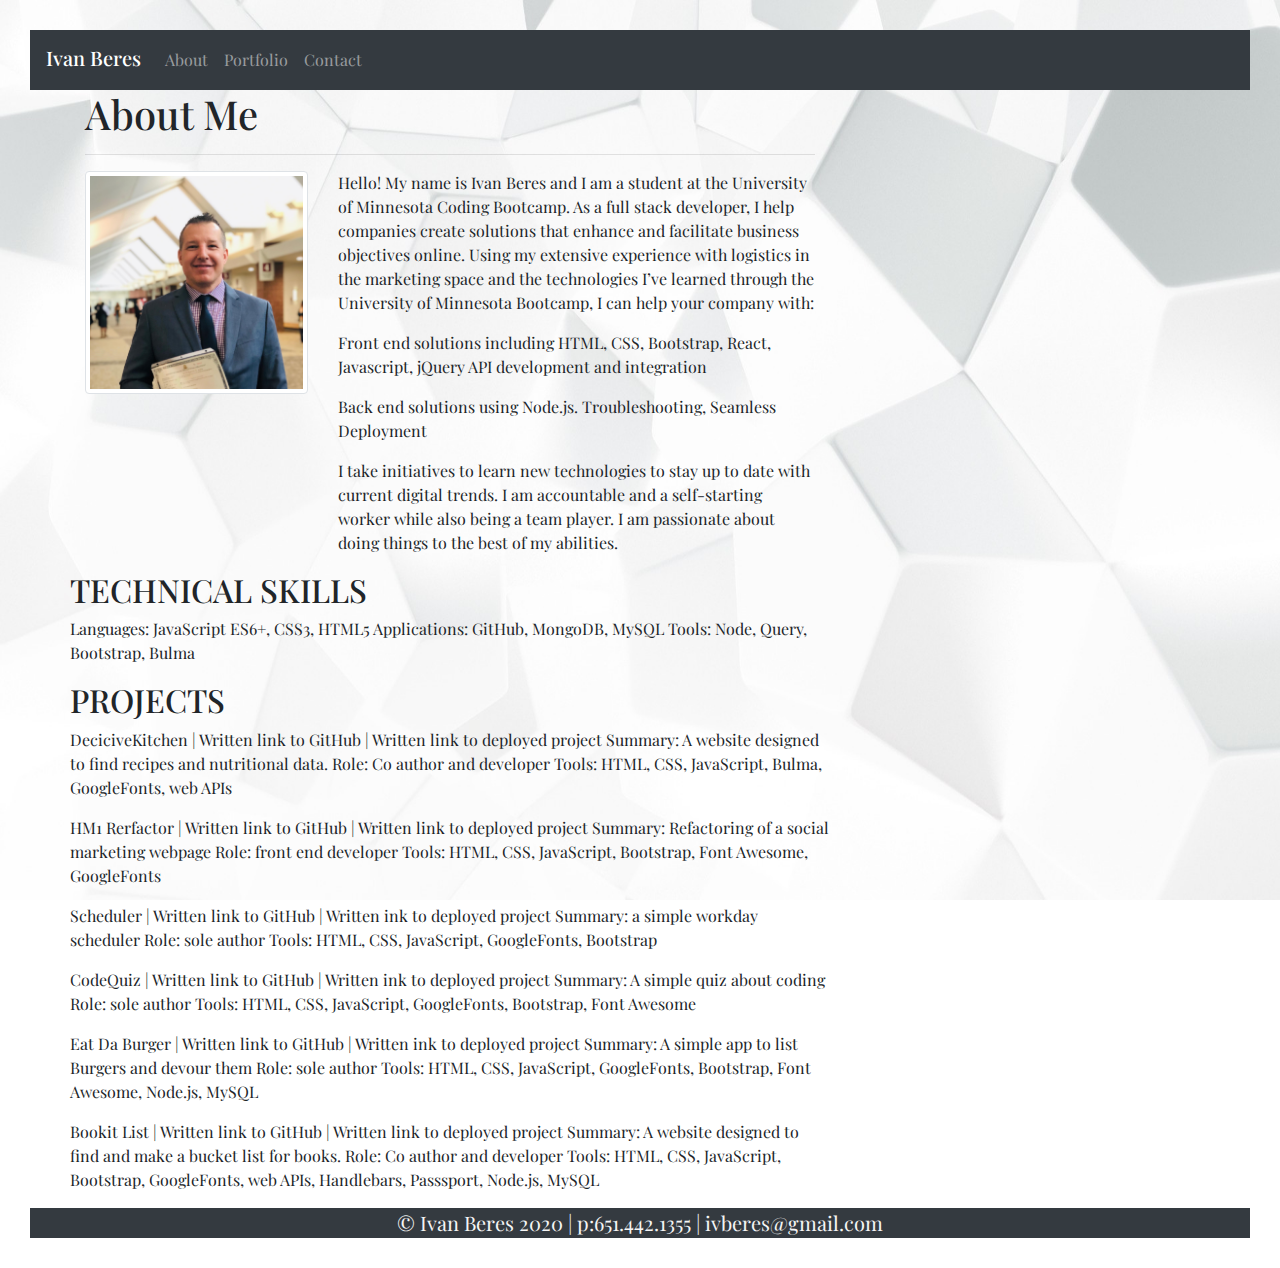
<file: index.html>
<!DOCTYPE html>
<html lang="en">
  <!--the head starts here with bootstrap link, google fonts link and css stylesheet-->
<head>
    <meta charset="UTF-8">
    <meta name="viewport" content="width=device-width, initial-scale=1.0, shrink-to-fit=no">
    <link rel="stylesheet" href="https://stackpath.bootstrapcdn.com/bootstrap/4.5.2/css/bootstrap.min.css" integrity="sha384-JcKb8q3iqJ61gNV9KGb8thSsNjpSL0n8PARn9HuZOnIxN0hoP+VmmDGMN5t9UJ0Z" crossorigin="anonymous">
    <link rel="stylesheet" href="assets/css/style.css">
    <link href="https://fonts.googleapis.com/css2?family=Playfair+Display&display=swap" rel="stylesheet">
    <title>Ivan Beres Portfolio</title>
</head>
<!--end of the head-->
<!--the body starts here-->
<body>
  <!--Navigation bar starts here-->
  <nav class="navbar navbar-expand-lg navbar-dark bg-dark">
    <span class="navbar-brand mb-1 h1">Ivan Beres</span>
    <button class="navbar-toggler" type="button" data-toggle="collapse" data-target="#navbarSupportedContent"
      aria-controls="navbarSupportedContent" aria-expanded="false" aria-label="Toggle navigation">
      <span class="navbar-toggler-icon"></span>
    </button>
    <div class="collapse navbar-collapse" id="navbarSupportedContent">
      <ul class="nav navbar-nav navbar-right">
        <li class="nav-item">
          <a class="nav-link" href="index.html">About</a>
        </li>
        <li class="nav-item">
          <a class="nav-link" href="portfolio.html">Portfolio</a>
        </li>
        <li class="nav-item">
          <a class="nav-link" href="contact.html">Contact</a>
        </li>
      </ul>
    </div>
  </nav>
  <!--End navigation bar-->
  <!--The container starys here with the rows and coulumns-->
  <div class="container">
    <div class="row">
      <div class="col-md-8">
        <div class="page-header">
          <h1>About Me</h1>
        </div>
        <hr>
        <!--This is the row that includes the photo and the Bio-->
        <div class="row">
          <div class="col-md-4">
            <img src="assets/images/img2.jpg" alt="Ivan Beres profile picture" class="img-thumbnail">
          </div>
          <div class="col-md-8">
            <p>
              Hello! My name is Ivan Beres and I am a student at the University of Minnesota Coding Bootcamp. 
              As a full stack developer, I help companies create solutions that enhance and facilitate business objectives online. 
              Using my extensive experience with logistics in the marketing space and the technologies I’ve learned through the University of Minnesota Bootcamp, 
              I can help your company with:</p> 
              <p>Front end solutions including HTML, CSS, Bootstrap, React, Javascript, jQuery API development and integration</p>
              <p>Back end solutions using Node.js. Troubleshooting, Seamless Deployment</p>
              <p>I take initiatives to learn new technologies to stay up to date with current digital trends. 
                I am accountable and a self-starting worker while also being a team player. I am passionate about doing things to the best of my abilities.
              </p>
          </div>
          <!--This is the sub row with the second paart of the Bio-->
          <div class="row">
            <div class= "col-md-12">
              <h2>TECHNICAL SKILLS</h2>
              <p>Languages: JavaScript ES6+, CSS3, HTML5
                Applications: GitHub, MongoDB, MySQL 
                Tools: Node, Query, Bootstrap, Bulma</p>
              <h2>PROJECTS</h2> 
              <p>DeciciveKitchen | Written link to GitHub | Written link to deployed project 
                Summary: A website designed to find recipes and nutritional data.
                Role: Co author and developer
                Tools: HTML, CSS, JavaScript, Bulma, GoogleFonts, web APIs</p>
                
              <p>  HM1 Rerfactor | Written link to GitHub | Written link to deployed project 
                Summary: Refactoring of a social marketing webpage
                Role: front end developer
                Tools: HTML, CSS, JavaScript, Bootstrap, Font Awesome, GoogleFonts</p>
                
              <p>Scheduler | Written link to GitHub | Written ink to deployed project  
                Summary: a simple workday scheduler 
                Role: sole author 
                Tools: HTML, CSS, JavaScript, GoogleFonts, Bootstrap</p>
                
              <p>CodeQuiz | Written link to GitHub | Written ink to deployed project  
                Summary: A simple quiz about coding
                Role: sole author 
                Tools: HTML, CSS, JavaScript, GoogleFonts, Bootstrap, Font Awesome</p>

              <p>Eat Da Burger | Written link to GitHub | Written ink to deployed project  
                Summary: A simple app to list Burgers and devour them
                Role: sole author 
                Tools: HTML, CSS, JavaScript, GoogleFonts, Bootstrap, Font Awesome, 
                Node.js, MySQL</p>

              <p>Bookit List | Written link to GitHub | Written link to deployed project 
                Summary: A website designed to find and make a bucket list for books.
                Role: Co author and developer
                Tools: HTML, CSS, JavaScript, Bootstrap, GoogleFonts, web APIs, Handlebars, 
                Passsport, Node.js, MySQL</p>
            </div>
          </div>
        </div>
      </div>
    </div>
  </div>
  <!--This is were the container ends-->
  <!--This is were the footer starts-->
  <footer class= "footer">
    <p> &copy; Ivan Beres 2020 | p:651.442.1355 | ivberes@gmail.com </p>
  </footer>
  <!--this is the en of the footer-->
  <!--the javascripts start here-->
  <script src="https://ajax.googleapis.com/ajax/libs/jquery/1.11.3/jquery.min.js"></script>

  <script src="https://cdnjs.cloudflare.com/ajax/libs/popper.js/1.14.3/umd/popper.min.js"></script>

  <!-- Bootstrap JavaScript CDN -->
  <script src="https://maxcdn.bootstrapcdn.com/bootstrap/4.0.0/js/bootstrap.min.js"></script>

</body>
</html>
</file>
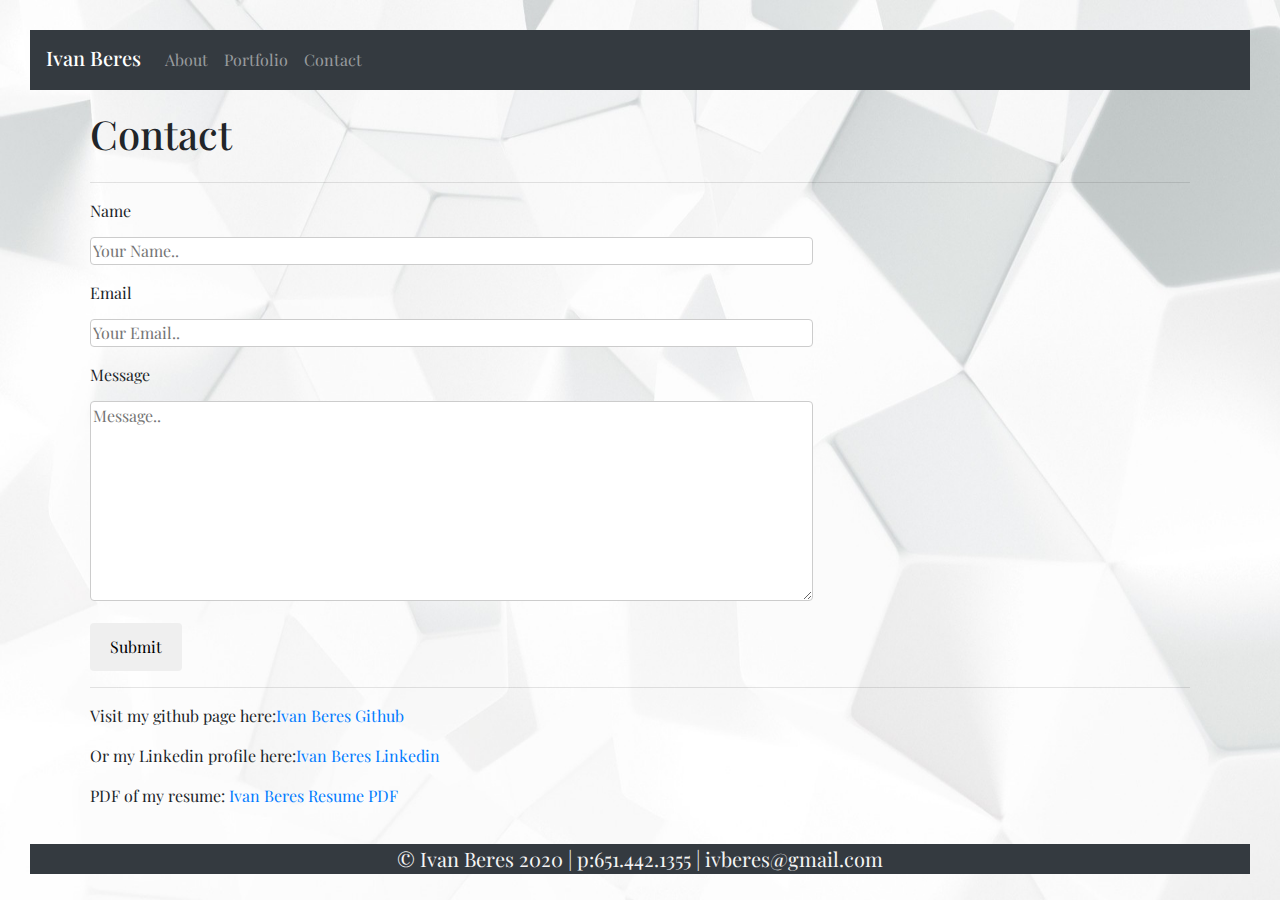
<file: contact.html>
<!DOCTYPE html>
<html lang="en">
    <!--the head starts here with bootstrap link, google fonts link and css stylesheet-->
<head>
    <meta charset="UTF-8">
    <meta name="viewport" content="width=device-width, initial-scale=1.0, shrink-to-fit=no">
    <link rel="stylesheet" href="https://stackpath.bootstrapcdn.com/bootstrap/4.5.2/css/bootstrap.min.css"
        integrity="sha384-JcKb8q3iqJ61gNV9KGb8thSsNjpSL0n8PARn9HuZOnIxN0hoP+VmmDGMN5t9UJ0Z" crossorigin="anonymous">
    <link rel="stylesheet" href="assets/css/contact.css">
    <link href="https://fonts.googleapis.com/css2?family=Playfair+Display&display=swap" rel="stylesheet">
    <title>Contact</title>
</head>
<!--end of the head-->
<!--the body starts here-->
<body>
    <!--Navigation br starts here-->
    <nav class="navbar navbar-expand-lg navbar-dark bg-dark">
        <span class="navbar-brand mb-1 h1">Ivan Beres</span>
        <button class="navbar-toggler" type="button" data-toggle="collapse" data-target="#navbarSupportedContent"
            aria-controls="navbarSupportedContent" aria-expanded="false" aria-label="Toggle navigation">
            <span class="navbar-toggler-icon"></span>
        </button>
        <div class="collapse navbar-collapse" id="navbarSupportedContent">
            <ul class="nav navbar-nav navbar-right">
                <li class="nav-item">
                    <a class="nav-link" href="index.html">About</a>
                </li>
                <li class="nav-item">
                    <a class="nav-link" href="portfolio.html">Portfolio</a>
                </li>
                <li class="nav-item">
                    <a class="nav-link" href="contact.html">Contact</a>
                </li>
            </ul>
        </div>
    </nav>
    <!--This is the end of the nav bar-->
    <!--the container with the Porfolio images start here-->
    <div class="container">
        <div class="row">
            <div class="col-lg-8">
                <h1>Contact</h1>
            </div>
        </div>
        <hr>
        <div class="row">
            <div class="col-md-8">
                <form action="action_page.php">

                    <label for="fname">Name</label>
                    <input type="text" id="name" name="Name" placeholder="Your Name..">

                    <label for="lname">Email</label>
                    <input type="text" id="Email" name="Email" placeholder="Your Email..">
                    <label for="subject">Message</label>
                    <textarea id="subject" name="Message" placeholder="Message.."
                        style="height:200px"></textarea>

                    <input type="submit" value="Submit">

                </form>
            </div>
        </div> 
        <hr>
        <div class="row">
            <div class="col-sm-12">
                <p class="link-text">Visit my github page here:<a href="https://github.com/BeresIvan" target="_blank">Ivan Beres Github</a></p>
                <p class="link-text">Or my Linkedin profile here:<a href="https://www.linkedin.com/in/ivan-beres-96a4201b1/" target="_blank">Ivan Beres Linkedin</a></p>
                <p class="link-text">PDF of my resume: <a href="assets/resume/Ivan Beres Resume.pdf" target="_blank">Ivan Beres Resume PDF</a></p>
            </div>
        </div>   
    </div>
    <!--This is the end of the container-->
    <!--the  footer starts here-->
    <footer class="footer">
        <p> &copy; Ivan Beres 2020 | p:651.442.1355 | ivberes@gmail.com</p>
    </footer>
    <!--this is the en of the footer-->
    <!--the javascripts start here-->
    <script src="https://ajax.googleapis.com/ajax/libs/jquery/1.11.3/jquery.min.js"></script>

    <script src="https://cdnjs.cloudflare.com/ajax/libs/popper.js/1.14.3/umd/popper.min.js"></script>

    <!-- Bootstrap JavaScript CDN -->
    <script src="https://maxcdn.bootstrapcdn.com/bootstrap/4.0.0/js/bootstrap.min.js"></script>

</body>

</html>
</file>
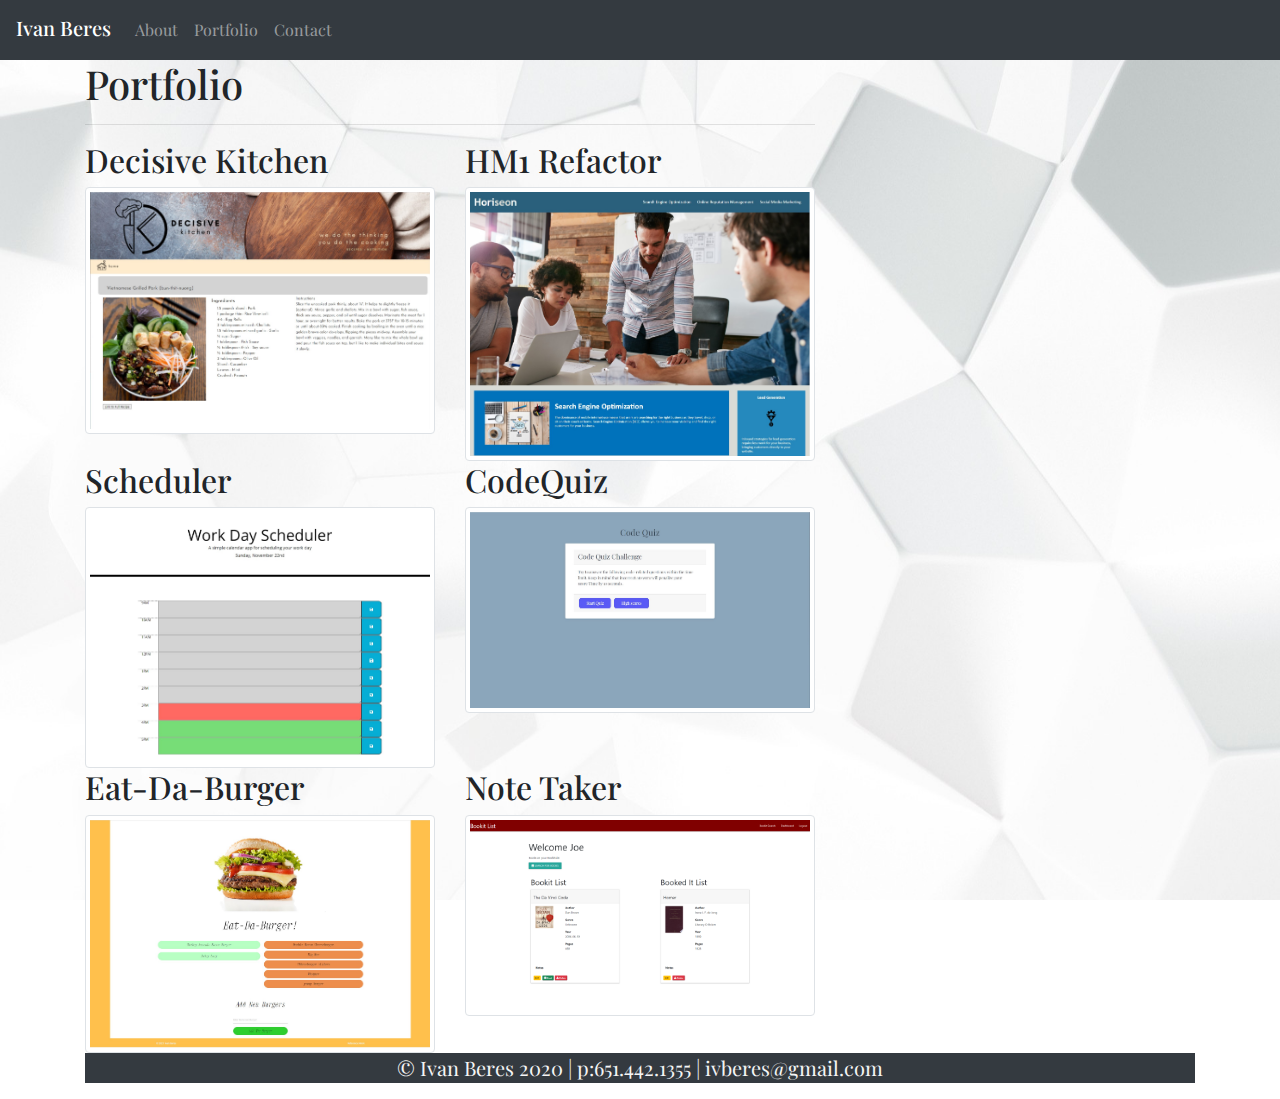
<file: portfolio.html>
<!DOCTYPE html>
<html lang="en">
<!--the head starts here with bootstrap link, google fonts link and css stylesheet-->
<head>
    <meta charset="UTF-8">
    <meta name="viewport" content="width=device-width, initial-scale=1.0, shrink-to-fit=no">
    <link rel="stylesheet" href="https://stackpath.bootstrapcdn.com/bootstrap/4.5.2/css/bootstrap.min.css"
        integrity="sha384-JcKb8q3iqJ61gNV9KGb8thSsNjpSL0n8PARn9HuZOnIxN0hoP+VmmDGMN5t9UJ0Z" crossorigin="anonymous">
    <link rel="stylesheet" href="assets/css/portfolio.css">
    <link href="https://fonts.googleapis.com/css2?family=Playfair+Display&display=swap" rel="stylesheet">
    <title>Portfolio</title>
</head>
<!--end of the head-->
<!--the body starts here-->
<body>
    <!--Navigation bar starts here-->
    <nav class="navbar navbar-expand-lg navbar-dark bg-dark">
        <span class="navbar-brand mb-1 h1">Ivan Beres</span>
        <button class="navbar-toggler" type="button" data-toggle="collapse" data-target="#navbarSupportedContent"
            aria-controls="navbarSupportedContent" aria-expanded="false" aria-label="Toggle navigation">
            <span class="navbar-toggler-icon"></span>
        </button>
        <div class="collapse navbar-collapse" id="navbarSupportedContent">
            <ul class="nav navbar-nav navbar-right">
                <li class="nav-item">
                    <a class="nav-link" href="index.html">About</a>
                </li>
                <li class="nav-item">
                    <a class="nav-link" href="portfolio.html">Portfolio</a>
                </li>
                <li class="nav-item">
                    <a class="nav-link" href="contact.html">Contact</a>
                </li>
            </ul>
        </div>
    </nav>
    <!--This is the end of the nav bar-->
    <!--the container with the Porfolio images start here-->
    <div class="container">
        <div class="row">
            <div class="col-md-8">
                <div class="page-header">
                    <h1>Portfolio</h1>
                </div>
                <hr>
                <div class="row">
                    <div class="col-md-6">
                        <h2>Decisive Kitchen</h2>
                        <a href=https://beresivan.github.io/DecisiveKitchen> <img src="assets/images/DecisiveKitchen.jpg"  class="img-thumbnail"></a>
                    </div>
                    <div class="col-md-6">
                        <h2>HM1 Refactor</h2>
                        <a href= https://beresivan.github.io/HM1_Refactor> <img src="assets/images/HM1Refactor.jpg" class="img-thumbnail"></a>
                    </div>
                </div>
                <div class="row">
                    <div class="col-md-6">
                        <h2>Scheduler</h2>
                        <a href= https://beresivan.github.io/Scheduler><img src="assets/images/Scheduler.jpg" class="img-thumbnail"></a>
                    </div>
                    <div class="col-md-6">
                        <h2>CodeQuiz</h2>
                        <a href=https://beresivan.github.io/Code-Quiz><img src="assets/images/CodeQuiz.jpg" class="img-thumbnail"></a>
                    </div>
                </div>
                <div class="row">
                    <div class="col-md-6">
                        <h2>Eat-Da-Burger</h2>
                        <a href= https://fierce-headland-77878.herokuapp.com><img src="assets/images/Eat-Da-Burger.jpg" class="img-thumbnail"></a>
                    </div>
                    <div class="col-md-6">
                        <h2>Note Taker</h2>
                        <a href= https://bookit-list.herokuapp.com/login><img src="assets/images/book.png" class="img-thumbnail"></a>
                    </div>
            </div>
        </div>
    </div>
    <!--This is the end of the container-->
    <!--the  footer starts here-->
    <footer class="footer">
        <p> &copy; Ivan Beres 2020 | p:651.442.1355 | ivberes@gmail.com</p>
    </footer>
    <!--this is the en of the footer-->
    <!--the javascripts start here-->
    <script src="https://ajax.googleapis.com/ajax/libs/jquery/1.11.3/jquery.min.js"></script>

    <script src="https://cdnjs.cloudflare.com/ajax/libs/popper.js/1.14.3/umd/popper.min.js"></script>

    <!-- Bootstrap JavaScript CDN -->
    <script src="https://maxcdn.bootstrapcdn.com/bootstrap/4.0.0/js/bootstrap.min.js"></script>

</body>
<!--the body ends here-->
</html>
</file>
<file: assets/css/style.css>
body {
  margin: 30px;
  background-image: url('../images/image1.jpg');
  background-repeat: no-repeat;
  background-attachment: fixed; 
  background-size: 100% 100%;
}
.container {
  font-family: 'Playfair Display', serif;
}
.footer {
    clear: both;
    font-family: 'Playfair Display', serif;
    font-size: 20px;
    text-align: center;
    background-color: #343a40;
    color: whitesmoke;
}
.navbar {
  font-family: 'Playfair Display', serif;
}
</file>
<file: assets/css/contact.css>
body {
    margin: 30px;
    background-image: url('../images/image1.jpg');
    background-repeat: no-repeat;
    background-attachment: fixed; 
    background-size: 100% 100%;
  }
  .container {
    font-family: 'Playfair Display', serif;
  }
  .footer {
      clear: both;
      font-family: 'Playfair Display', serif;
      font-size: 20px;
      text-align: center;
      background-color: #343a40;
      color: whitesmoke;
  }
  .navbar {
    font-family: 'Playfair Display', serif;
  }
  input[type=text], select, textarea {
    width: 100%;  
    border: 1px solid #ccc; 
    border-radius: 4px; 
    box-sizing: border-box; 
    margin-top: 6px; 
    margin-bottom: 16px; 
    resize: vertical;
  }
  
  
  input[type=submit] {
    padding: 12px 20px;
    border: none;
    border-radius: 4px;
    cursor: pointer;
  }
  
  input[type=submit]:hover {
    background-color: #45a049;
  }
  
  .container {
    border-radius: 5px;
    padding: 20px;
  }
</file>
<file: assets/css/portfolio.css>
body {
    background-image: url('../images/image1.jpg');
    background-repeat: no-repeat;
    background-attachment: fixed; 
    background-size: 100% 100%;
  }
  .container {
    font-family: 'Playfair Display', serif;
  }
  .footer {
      clear: both;
      font-family: 'Playfair Display', serif;
      font-size: 20px;
      text-align: center;
      background-color: #343a40;
      color: whitesmoke;
  }
  .navbar {
    font-family: 'Playfair Display', serif;
  }
</file>
